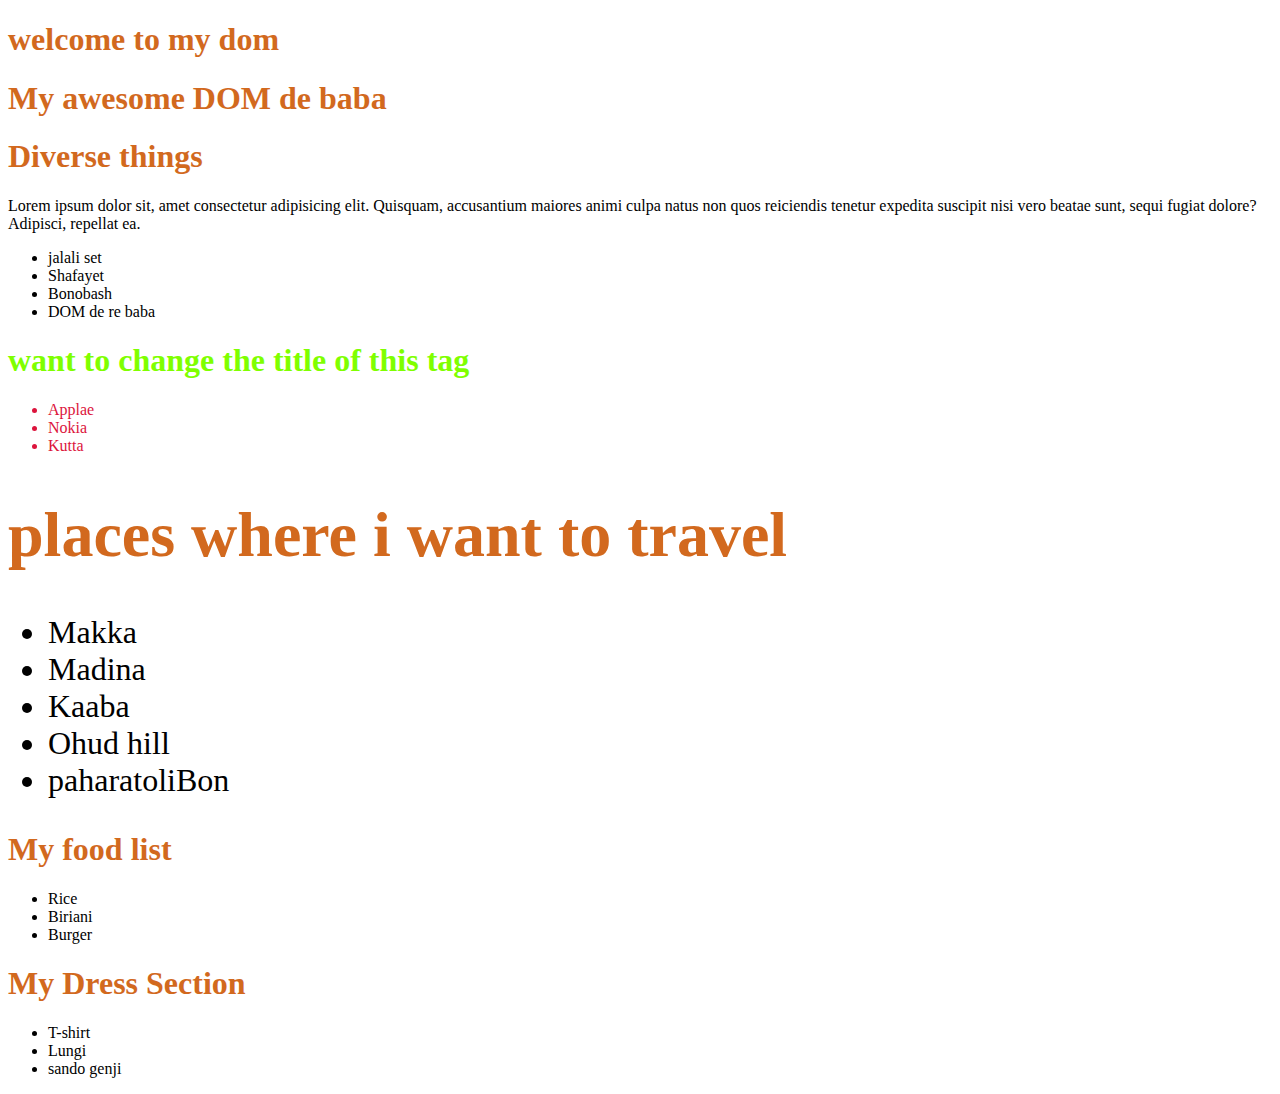
<file: index.html>
<!DOCTYPE html>
<html lang="en">
<head>
    <meta charset="UTF-8">
    <meta name="viewport" content="width=device-width, initial-scale=1.0">
    <title>DTour of Dom</title>
    <link rel="stylesheet" href="styles/style.css">
</head>
<style>
    .fruits-container ul{
        color:crimson;
    }
    #fruits-title{
        color:chartreuse
        }
        .important-places{
            color:darkcyan,
            
        }
</style>
<body>
    <header>
        <h1>welcome to my dom</h1>
    </header>
    <main id="main-container">
        <h1>My awesome DOM de baba</h1>
       <section>
        <h1>Diverse things</h1>
        <p>Lorem ipsum dolor sit, amet consectetur adipisicing elit. Quisquam, accusantium maiores animi culpa natus non quos reiciendis tenetur expedita suscipit nisi vero beatae sunt, sequi fugiat dolore? Adipisci, repellat ea.</p>
        <ul>
            <li>jalali set</li>
            <li>Shafayet</li>
            <li>Bonobash</li>
            <li>DOM de re baba</li>
        </ul>
       </section>
       <section class="fruits-container">
        <h1 id="fruits-title" class="something-wrong right-thing blue-bg">Mobile Name</h1>
        <ul>
            <li>Applae</li>
            <li>Nokia</li>
            <li>Kutta</li>
        </ul>
       </section>
       <section id="places-container" class="large-text">
        <h1 id="places-title">places where i want to travel</h1>
        <ul id="places-list">
            <li class="important-places">Makka</li>
            <li class="important-places">Madina</li>
            <li class="important-places">Kaaba</li>
            <li class="exotic">Ohud hill</li>
        </ul>
       </section>
    </main>
    <script src="js/dom.js"></script>
    <script src="js/append.js"></script>
    <script src="js/styleinjs.js"></script>
    <script>
        /* const student = {
            name: 'Abdul',
            age : 40,
            ID: 11,
            study: function(time){
                console.log(time, 'studey korte parboa na')
            }
        }
        console.log('i am also here, inside the html file') */

        /* Option: 1 - gel element by tagname */
        const liCollection = document.getElementsByTagName('li')
        // console.log(liCollection)
        for(let li of liCollection){
            // console.log(li.innerText)
        }
       
        /* Option: 2 - to see the inner text */
        const allHeadings = document.getElementsByTagName('h1');
        for(let h1 of allHeadings){
            // console.log(h1)
            // console.log(h1.innerText)
        }

        /* option: 3 - get element by class name which is querySelector */
        const places = document.getElementsByClassName('important-places')
        for(let place of places){
            // console.log(place.innerText)
        }

        /* Option -4 :  get element by ID */
        const fruitsTitle = document.getElementById('fruits-title');
        // console.log(fruitsTitle)
        fruitsTitle.innerText = 'want to change the title of this tag' /* if i want to change the text */

        /* Option - 5: queryselector all - it is used to find the CSS tag */
        const someLi = document.querySelectorAll('.fruits-container li')
        for(let li of someLi){
            // console.log(li.inneText)
        }
        /* Option - 6: get one element from css */
        const firstLi = document.querySelector('.fruits-container li')
        // console.log(firstLi)

        const title1 = document.getElementById('fruits-title')
        title1.getAttribute('class')
        // console.log(title1)
        


    </script>
</body>


<!-- summery of this module

1. get getElementsByTagName - it will be used less
2. get getElementById
3. getElementsByClassName
4. document.querySelector
5. document.querySelectorAll
6. to see the text - console.log(li.inneText)
7. fruitsTitle.innerText = 'want to change the title of this tag' /* if i want to change the text 
*/ -->

</html>
</file>
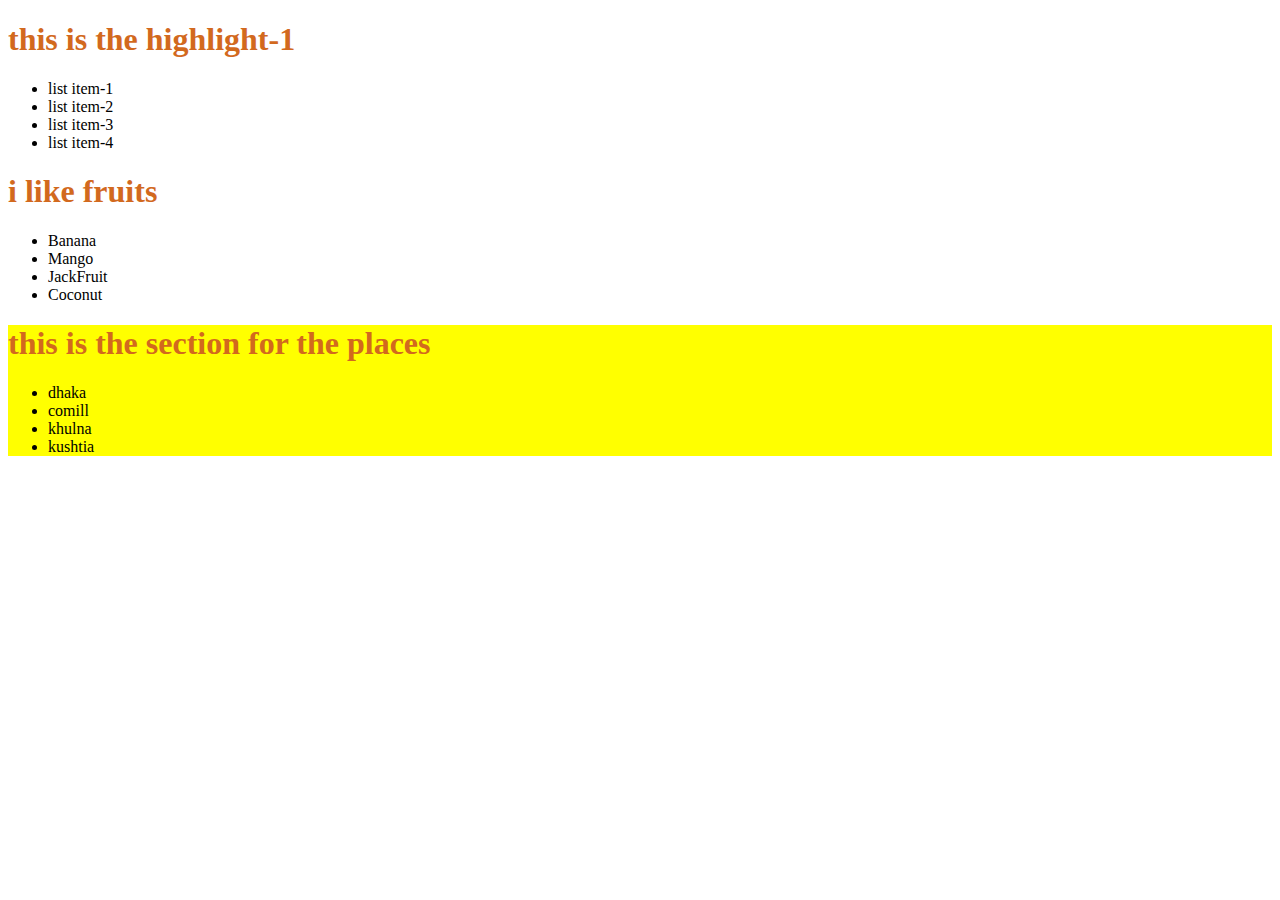
<file: practice.html>
<!DOCTYPE html>
<html lang="en">
<head>
    <meta charset="UTF-8">
    <meta name="viewport" content="width=device-width, initial-scale=1.0">
    <link rel="stylesheet" href="styles/style.css">
    <title>practice page</title>
</head>
<body>
    <main class=>
        <section>
            <h1 class>this is the highlight-1</h1>
            <ul>
                <li>list item-1</li>
                <li>list item-2</li>
                <li>list item-3</li>
                <li>list item-4</li>
            </ul>
        </section>
        <section class="fruit-section">
            <h1 id="fruits-title" class="many-frutis blue-bg others-name">i like fruits</h1>
            <ul>
                <li>Banana</li>
                <li>Mango</li>
                <li>JackFruit</li>
                <li>Coconut</li>
            </ul>
        </section>
        <section id="place-section">
            <h1 id="place">this is the section for the places</h1>
            <ul id="nice-place">
                <li class="place-name">dhaka</li>
                <li class="place-name">comill</li>
                <li class="place-name">khulna</li>
                <li class="place-name">kushtia</li>
            </ul>
        </section>
    </main>
    <script>
        console.log('practice')
    </script>
    <script src="js/practice.js"></script>
</body>
</html>
</file>
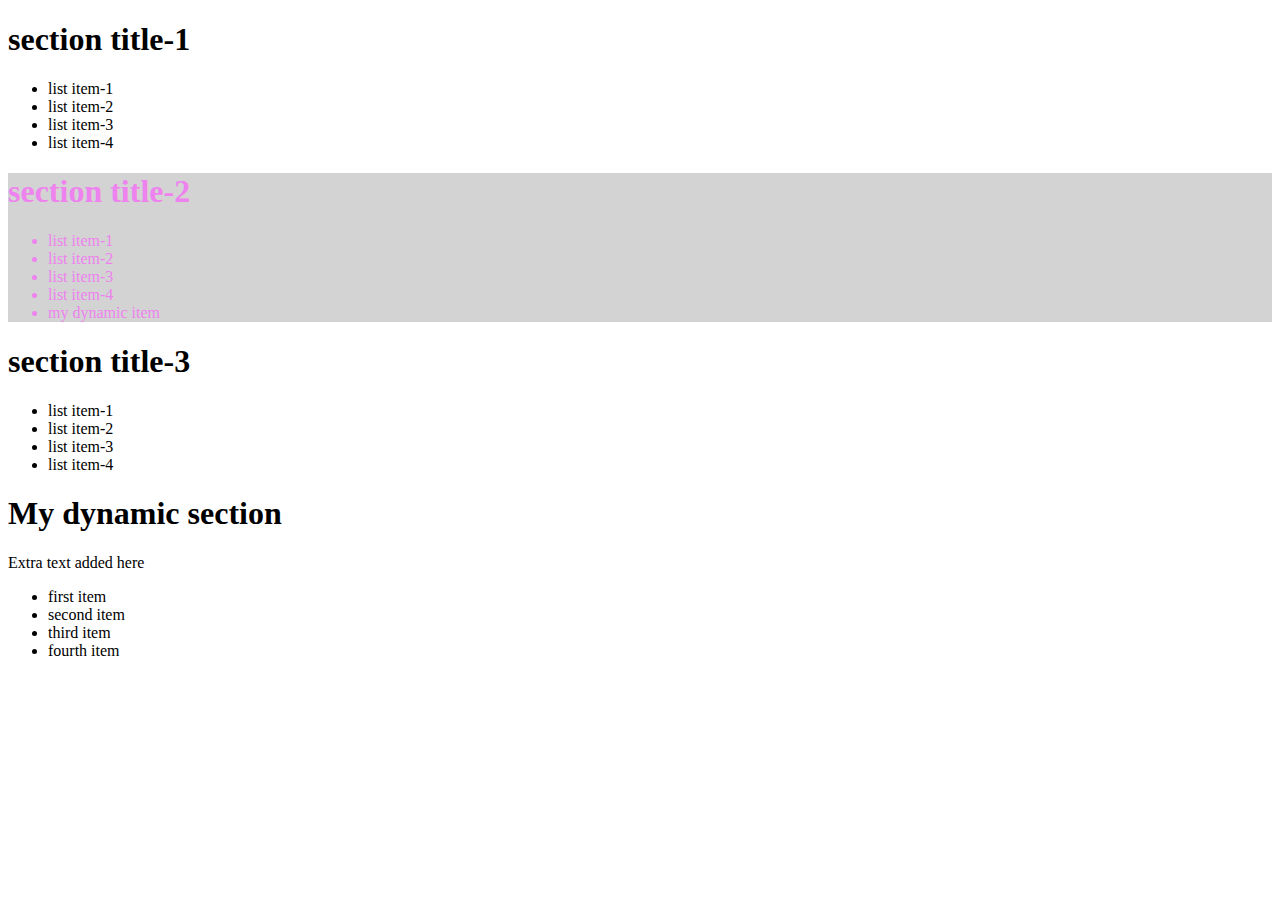
<file: summary.html>
<!DOCTYPE html>
<html lang="en">
<head>
    <meta charset="UTF-8">
    <meta name="viewport" content="width=device-width, initial-scale=1.0">
    <title>summary</title>
</head>
<body>
    <main id="main-container">
        <!-- section*3>h1.section-title{section title-$}+ul>li*4{list item-$} -->
        <section>
            <h1 class="section-title">section title-1</h1>
            <ul>
                <li>list item-1</li>
                <li>list item-2</li>
                <li>list item-3</li>
                <li>list item-4</li>
            </ul>
        </section>
        <section id="second-section">
            <h1 class="section-title">section title-2</h1>
            <ul id="second-list">
                <li>list item-1</li>
                <li>list item-2</li>
                <li>list item-3</li>
                <li>list item-4</li>
            </ul>
        </section>
        <section>
            <h1 class="section-title">section title-3</h1>
            <ul>
                <li>list item-1</li>
                <li>list item-2</li>
                <li>list item-3</li>
                <li>list item-4</li>
            </ul>
        </section>
    </main>
    <!-- how to add javascript link here, there are two way -->
     <!-- first way -->
      <script>
        console.log('embedded file')
      </script>
      <!-- second one is external file same as css file -->
       <script src="js/first.js"></script>
       <script src="js/second.js"></script>
       <script src="js/third.js"></script>
</body>
</html>
</file>
<file: styles/style.css>
h1{
 color:chocolate;
}

/* .yellow-bg{
    background-color: yellowgreen !important;
} */

.text-center{
    text-align: center;
}

.large-text{
    font-size: 2em ;
}

.yellow-bg{
    background-color: yellow;
}
</file>
